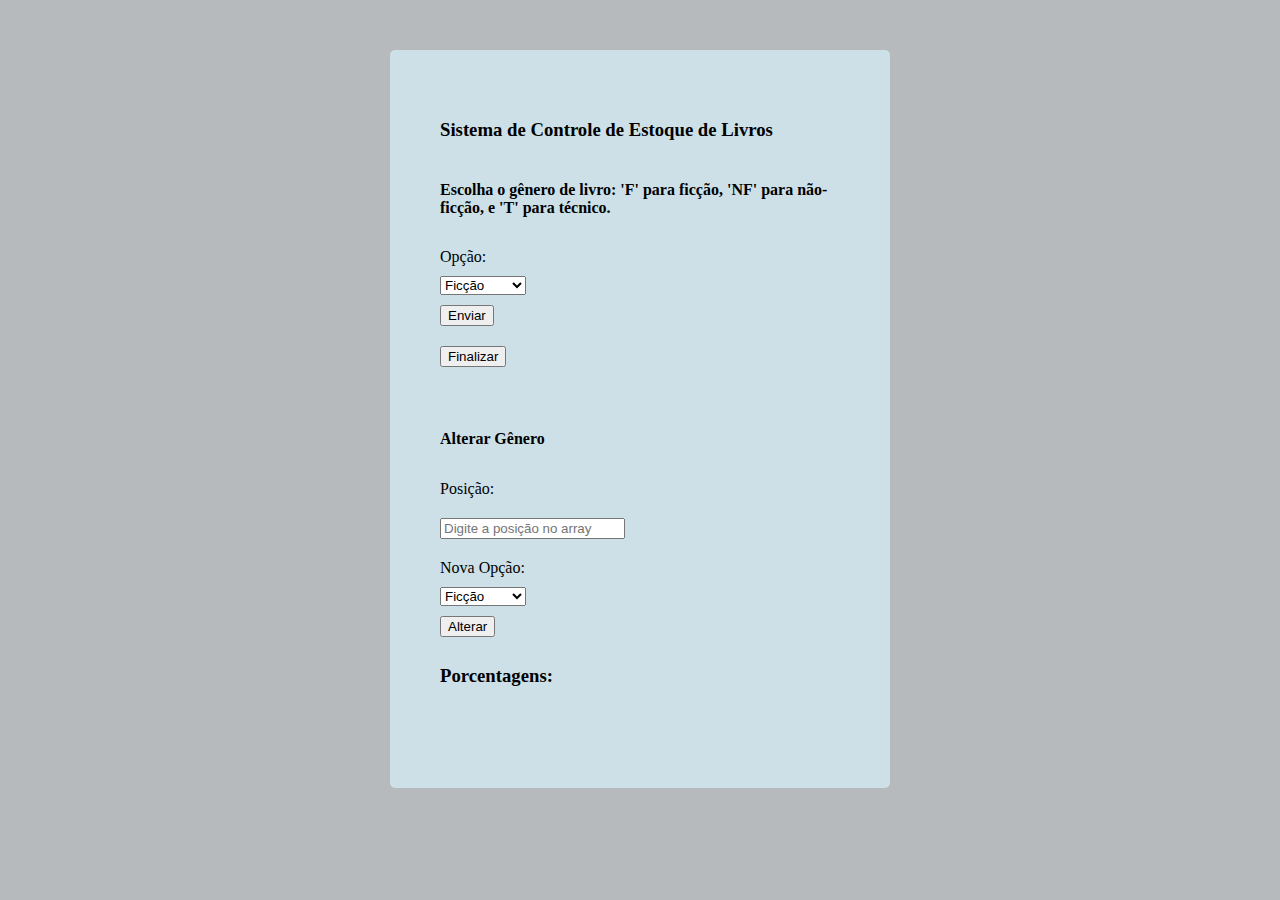
<file: atividade1/index.html>
<!DOCTYPE html>
<html lang="pt-br">

<head>
    <meta charset="UTF-8">
    <meta name="viewport" content="width=device-width, initial-scale=1.0">
    <title>Document</title>
    <link rel="stylesheet" href="../style/style.css">
</head>

<body>
    <div class="container"> 
        <div class="box">
            <h3>Sistema de Controle de Estoque de Livros</h3>
            <h4>Escolha o gênero de livro: 'F' para ficção, 'NF' para não-ficção, e 'T' para técnico.</h4>
            <label for="opcaoLivro">Opção:</label>
            <select id="opcaoLivro">
                <option value="F">Ficção</option>
                <option value="NF">Não-ficção</option>
                <option value="T">Técnico</option>
            </select>
            <button onclick="adicionarLivro()">Enviar</button>
            <button onclick="finalizar()">Finalizar</button>
            <p id="exibirLivros"></p>
            <h4>Alterar Gênero</h4>
            <label for="posicaoLivro">Posição:</label>
            <input type="number" id="posicaoLivro" placeholder="Digite a posição no array">
            <label for="novaOpcaoLivro">Nova Opção:</label>
            <select id="novaOpcaoLivro">
                <option value="F">Ficção</option>
                <option value="NF">Não-ficção</option>
                <option value="T">Técnico</option>
            </select>
            <button onclick="alterarLivro()">Alterar</button>
            <h3>Porcentagens:</h3>
            <p id="porcentagens"></p>
        </div>
    </div>
    <script src="script.js"></script>
</body>

</html>
</file>
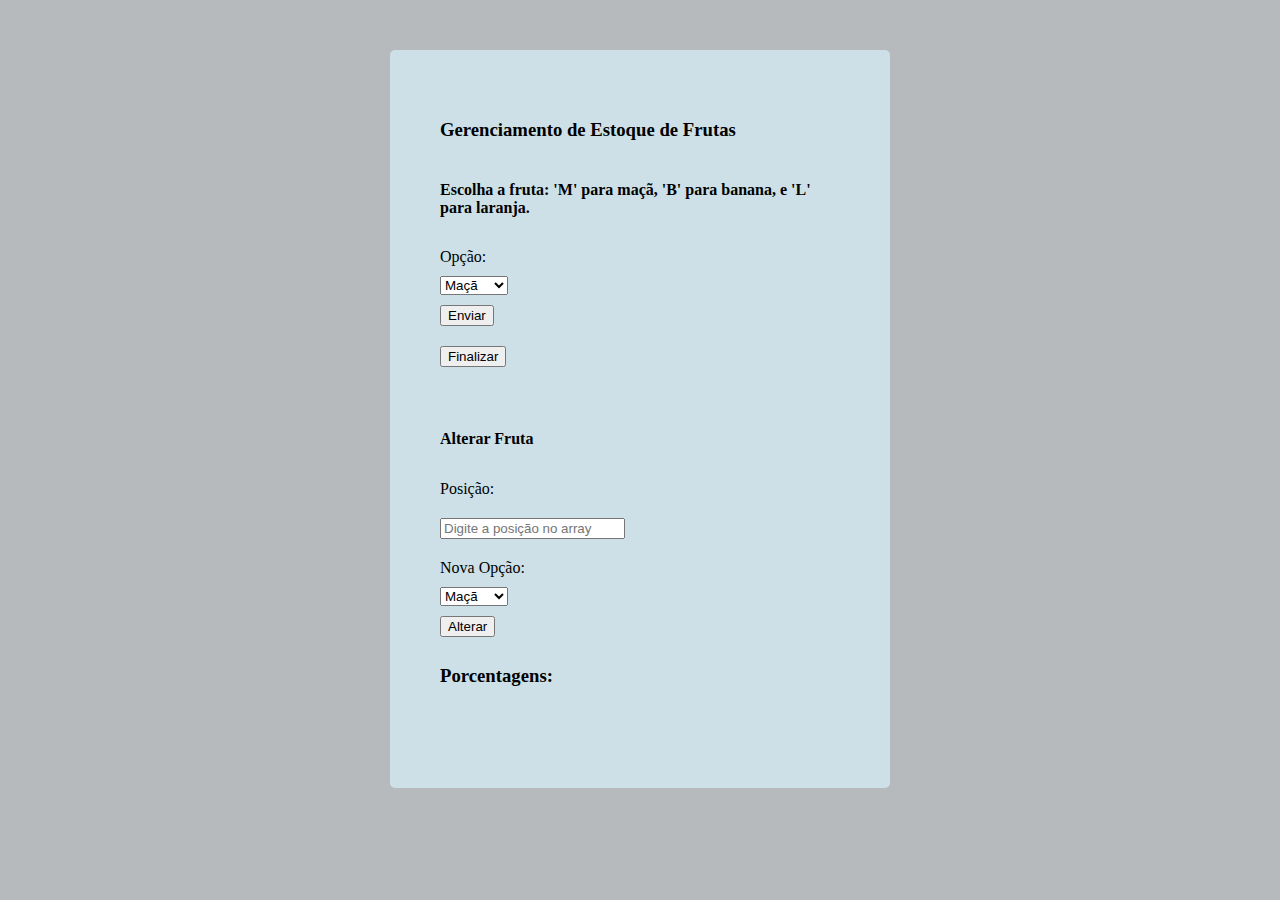
<file: atividade2/index.html>
<!DOCTYPE html>
<html lang="pt-br">
<head>
    <meta charset="UTF-8">
    <meta name="viewport" content="width=device-width, initial-scale=1.0">
    <title>Gerenciamento de Estoque de Frutas</title>
    <link rel="stylesheet" href="../style/style.css">
</head>

<body>
    <div class="container">
        <div class="box">
            <h3>Gerenciamento de Estoque de Frutas</h3>
            <h4>Escolha a fruta: 'M' para maçã, 'B' para banana, e 'L' para laranja.</h4>
            <label for="opcaoFruta">Opção:</label>
            <select id="opcaoFruta">
                <option value="M">Maçã</option>
                <option value="B">Banana</option>
                <option value="L">Laranja</option>
            </select>
            <button onclick="adicionarFruta()">Enviar</button>
            <button onclick="finalizar()">Finalizar</button>
            <p id="exibirFrutas"></p>
            <h4>Alterar Fruta</h4>
            <label for="posicaoFruta">Posição:</label>
            <input type="number" id="posicaoFruta" placeholder="Digite a posição no array">
            <label for="novaOpcaoFruta">Nova Opção:</label>
            <select id="novaOpcaoFruta">
                <option value="M">Maçã</option>
                <option value="B">Banana</option>
                <option value="L">Laranja</option>
            </select>
            <button onclick="alterarFruta()">Alterar</button>
            <h3>Porcentagens:</h3>
            <p id="porcentagens"></p>
        </div>
    </div>
    <script src="script.js"></script>
</body>
</html>
</file>
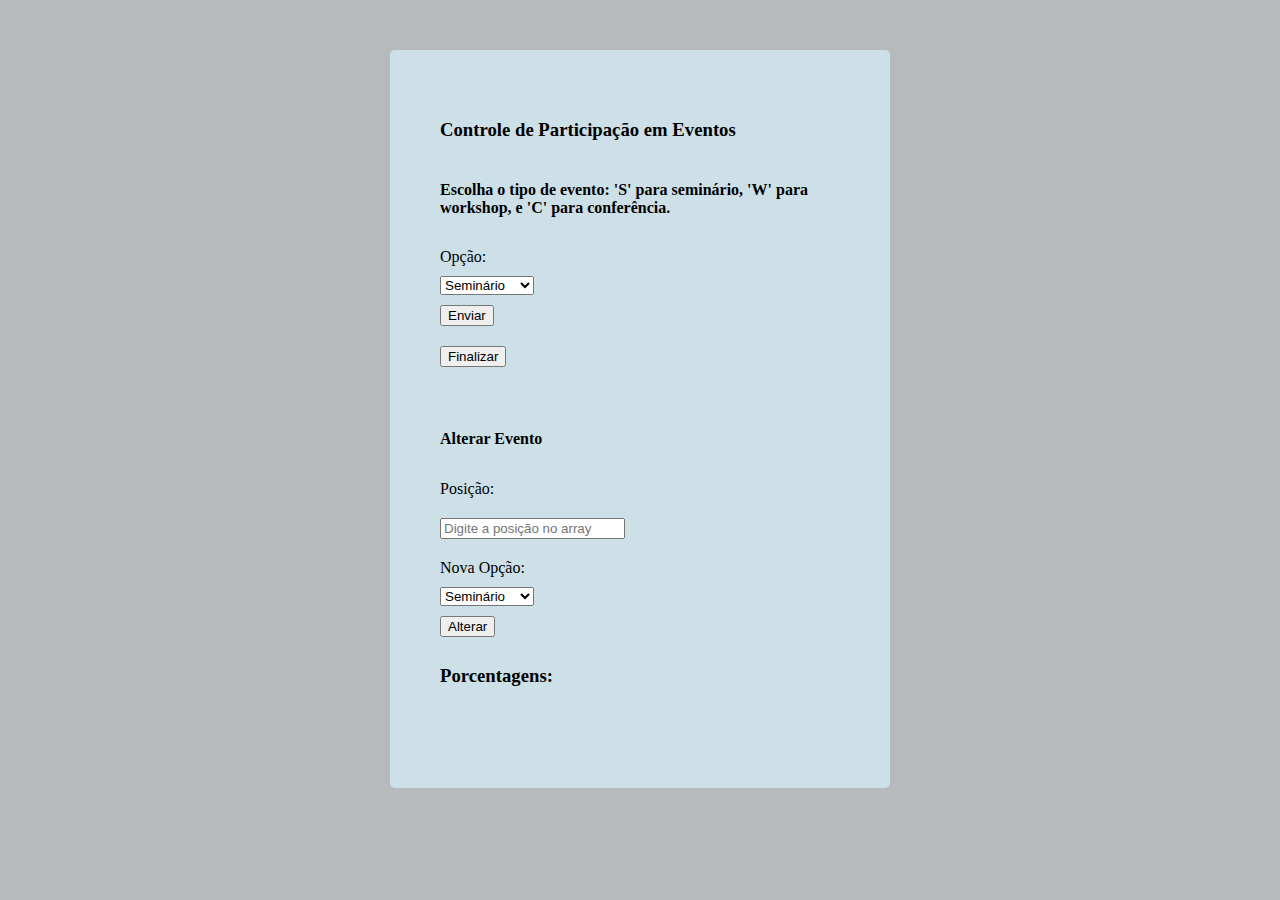
<file: atividade3/index.html>
<!DOCTYPE html>
<html lang="pt-br">
<head>
    <meta charset="UTF-8">
    <meta name="viewport" content="width=device-width, initial-scale=1.0">
    <title>Controle de Participação em Eventos</title>
    <link rel="stylesheet" href="../style/style.css">
</head>

<body>
    <div class="container">
        <div class="box">
            <h3>Controle de Participação em Eventos</h3>
            <h4>Escolha o tipo de evento: 'S' para seminário, 'W' para workshop, e 'C' para conferência.</h4>
            <label for="opcaoEvento">Opção:</label>
            <select id="opcaoEvento">
                <option value="S">Seminário</option>
                <option value="W">Workshop</option>
                <option value="C">Conferência</option>
            </select>
            <button onclick="adicionarEvento()">Enviar</button>
            <button onclick="finalizar()">Finalizar</button>
            <p id="exibirEventos"></p>
            <h4>Alterar Evento</h4>
            <label for="posicaoEvento">Posição:</label>
            <input type="number" id="posicaoEvento" placeholder="Digite a posição no array">
            <label for="novaOpcaoEvento">Nova Opção:</label>
            <select id="novaOpcaoEvento">
                <option value="S">Seminário</option>
                <option value="W">Workshop</option>
                <option value="C">Conferência</option>
            </select>
            <button onclick="alterarEvento()">Alterar</button>
            <h3>Porcentagens:</h3>
            <p id="porcentagens"></p>
        </div>
    </div>
    <script src="script.js"></script>
</body>
</html>
</file>
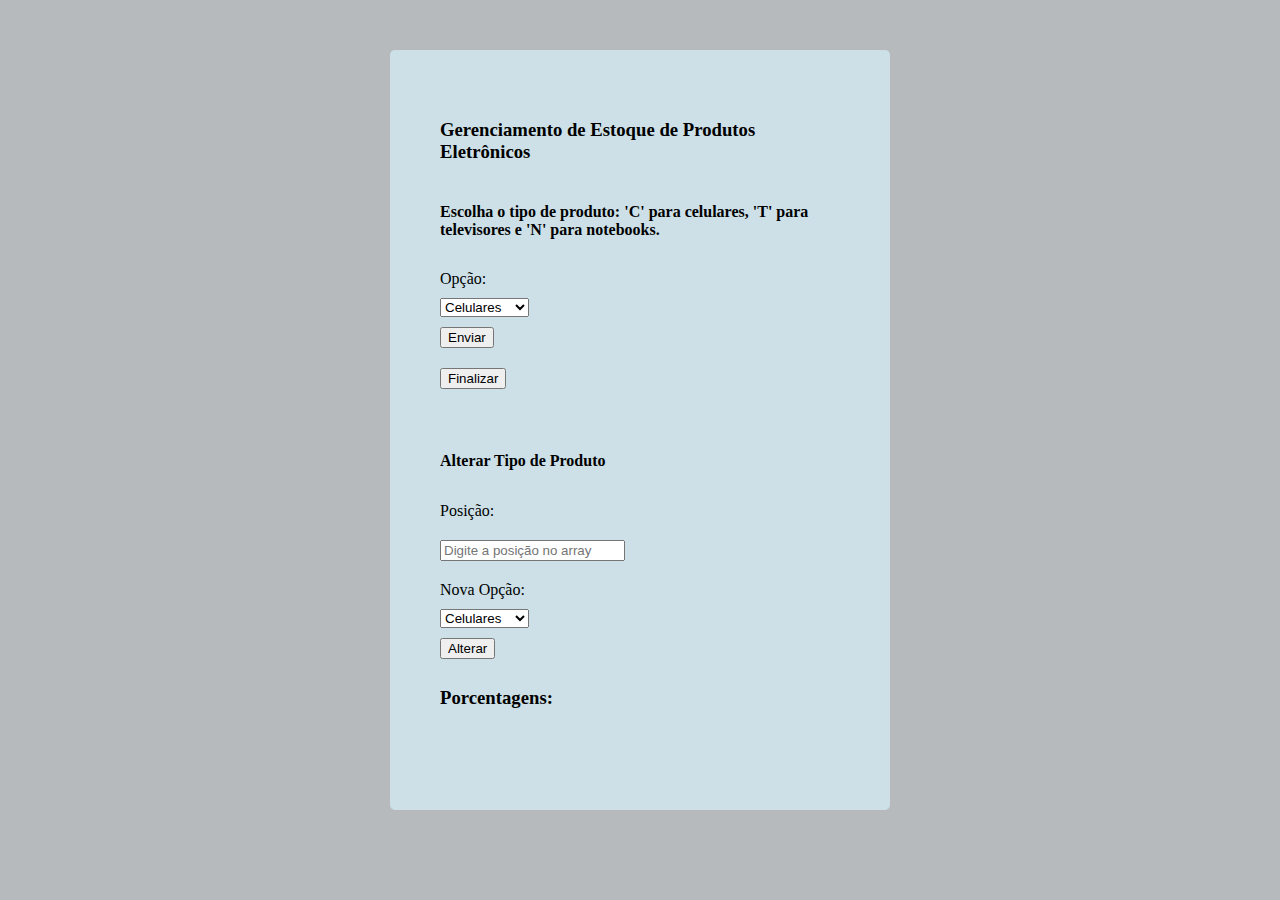
<file: atividade4/index.html>
<!DOCTYPE html>
<html lang="pt-br">

<head>
    <meta charset="UTF-8">
    <meta name="viewport" content="width=device-width, initial-scale=1.0">
    <title>Gerenciamento de Estoque de Produtos Eletrônicos</title>
    <link rel="stylesheet" href="../style/style.css">
</head>

<body>
    <div class="container">
        <div class="box">
            <h3>Gerenciamento de Estoque de Produtos Eletrônicos</h3>
            <h4>Escolha o tipo de produto: 'C' para celulares, 'T' para televisores e 'N' para notebooks.</h4>
            <label for="opcaoProduto">Opção:</label>
            <select id="opcaoProduto">
                <option value="C">Celulares</option>
                <option value="T">Televisores</option>
                <option value="N">Notebooks</option>
            </select>
            <button onclick="adicionarProduto()">Enviar</button>
            <button onclick="finalizar()">Finalizar</button>
            <p id="exibirProdutos"></p>
            <h4>Alterar Tipo de Produto</h4>
            <label for="posicaoProduto">Posição:</label>
            <input type="number" id="posicaoProduto" placeholder="Digite a posição no array">
            <label for="novaOpcaoProduto">Nova Opção:</label>
            <select id="novaOpcaoProduto">
                <option value="C">Celulares</option>
                <option value="T">Televisores</option>
                <option value="N">Notebooks</option>
            </select>
            <button onclick="alterarProduto()">Alterar</button>
            <h3>Porcentagens:</h3>
            <p id="porcentagens"></p>
        </div>
    </div>
    <script src="script.js"></script>
</body>

</html>
</file>
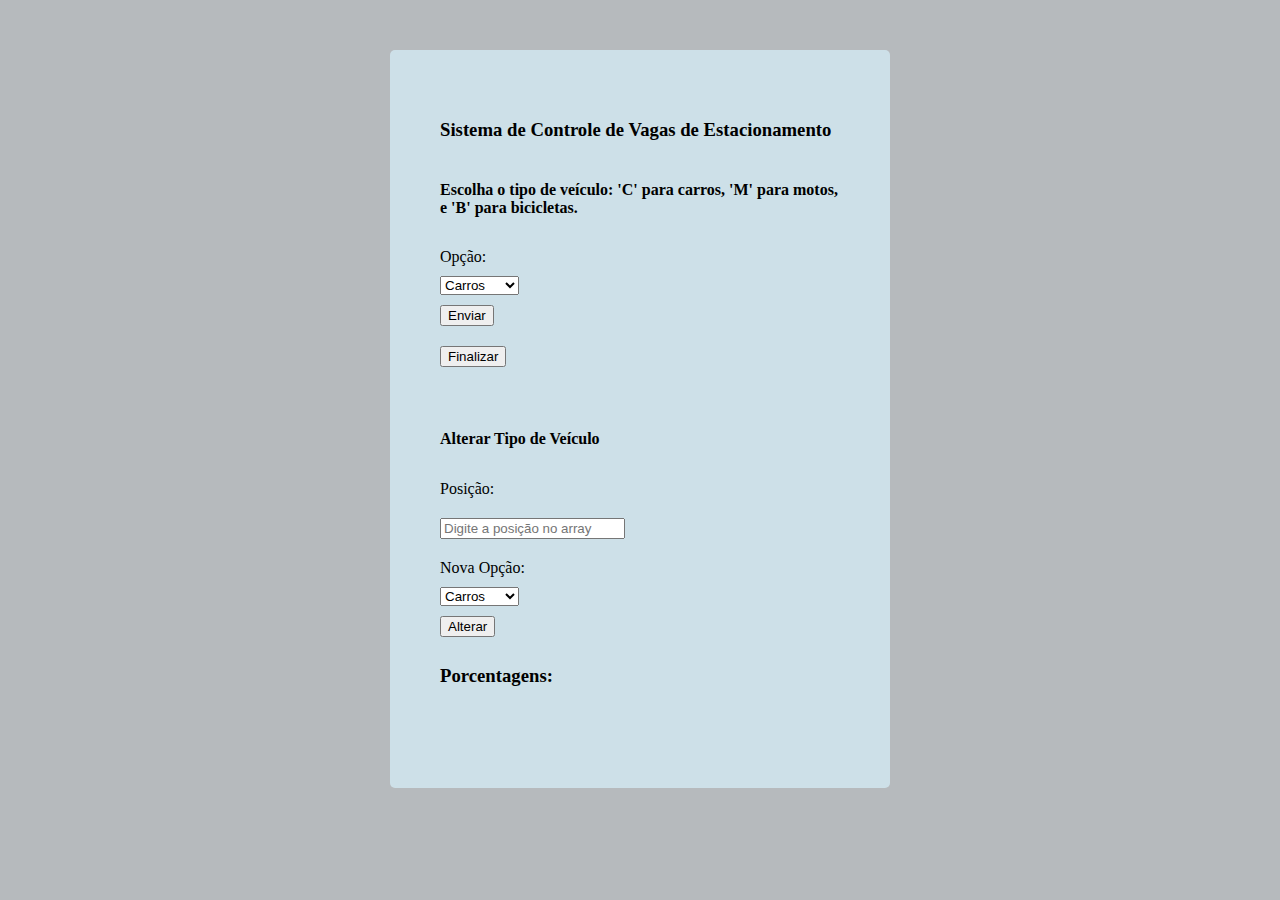
<file: atividade5/index.html>
<!DOCTYPE html>
<html lang="pt-br">

<head>
    <meta charset="UTF-8">
    <meta name="viewport" content="width=device-width, initial-scale=1.0">
    <title>Sistema de Controle de Vagas de Estacionamento</title>
    <link rel="stylesheet" href="../style/style.css">
</head>

<body>
    <div class="container">
        <div class="box">
            <h3>Sistema de Controle de Vagas de Estacionamento</h3>
            <h4>Escolha o tipo de veículo: 'C' para carros, 'M' para motos, e 'B' para bicicletas.</h4>
            <label for="opcaoVeiculo">Opção:</label>
            <select id="opcaoVeiculo">
                <option value="C">Carros</option>
                <option value="M">Motos</option>
                <option value="B">Bicicletas</option>
            </select>
            <button onclick="adicionarVeiculo()">Enviar</button>
            <button onclick="finalizar()">Finalizar</button>
            <p id="exibirVagas"></p>
            <h4>Alterar Tipo de Veículo</h4>
            <label for="posicaoVeiculo">Posição:</label>
            <input type="number" id="posicaoVeiculo" placeholder="Digite a posição no array">
            <label for="novaOpcaoVeiculo">Nova Opção:</label>
            <select id="novaOpcaoVeiculo">
                <option value="C">Carros</option>
                <option value="M">Motos</option>
                <option value="B">Bicicletas</option>
            </select>
            <button onclick="alterarVeiculo()">Alterar</button>
            <h3>Porcentagens:</h3>
            <p id="porcentagens"></p>
        </div>
    </div>
    <script src="script.js"></script>
</body>

</html>
</file>
<file: style/style.css>
body{
    margin: 0;
    padding: 0;
    background-color: #b6babd/*#9eabb0bb*/;
}
.container{
    display: flex;
    align-items: center;
    justify-content: center;
    flex-direction: column;
}
.box{
    width: 400px;
    margin: 50px 0 20px 0;
    display: flex;
    flex-direction: column;
    align-items: start;
    padding: 50px;
    background-color: #cde0e8/*#f5f5dc*/;
    border-radius: 5px;
}
button, input, label, option{
    margin: 10px 0 10px 0;
}
li{
    margin: 20px;
}
a{
    text-decoration: none;
    color: black;
}
@media screen and (max-width: 700px){
    .box{
        width: 250px;
    }
}
</file>
